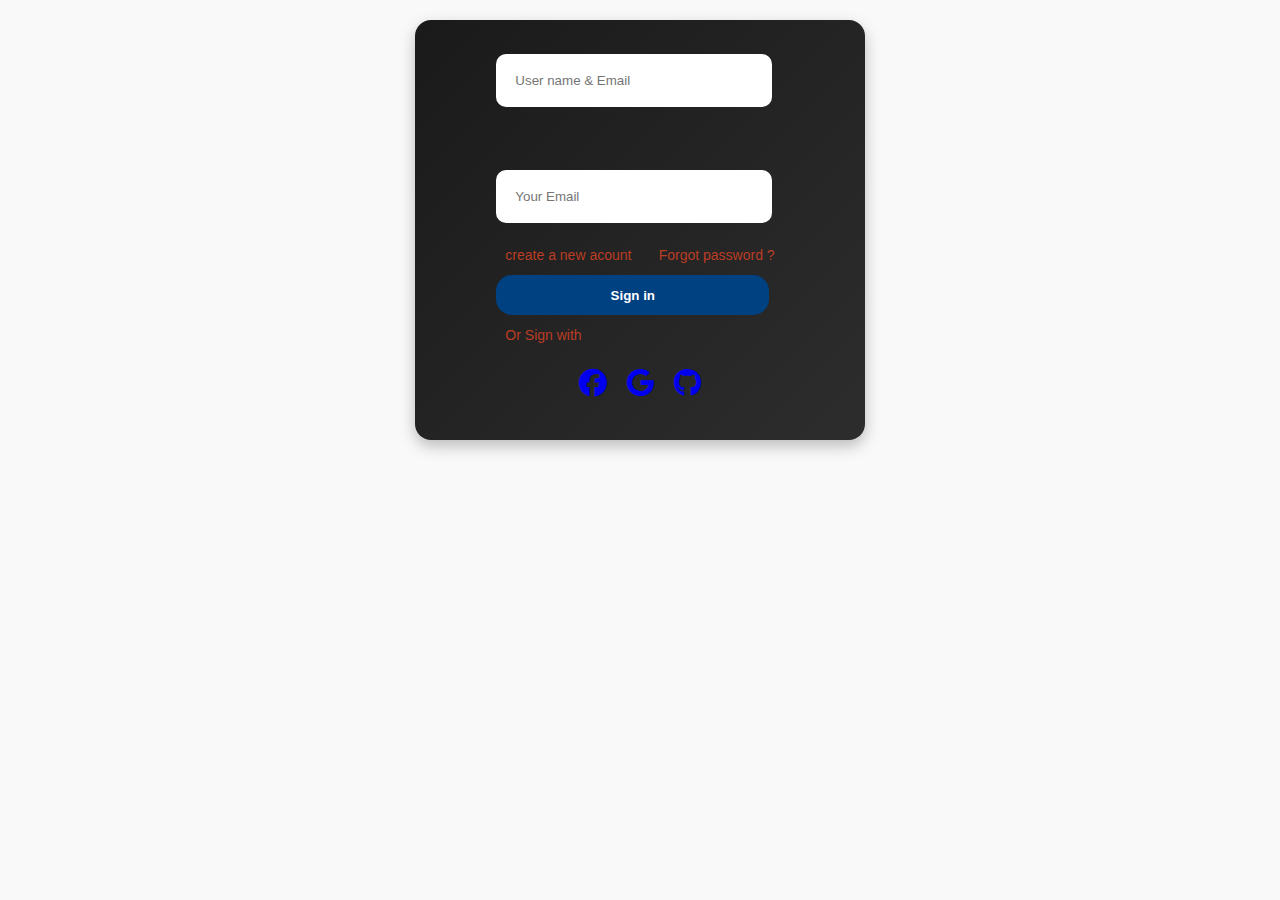
<file: sign-in.html>
<!DOCTYPE html>
<html lang="en">

<head>
    <link href="https://cdnjs.cloudflare.com/ajax/libs/font-awesome/6.4.0/css/all.min.css" rel="stylesheet">

    <meta charset="UTF-8">
    <meta name="viewport" content="width=device-width, initial-scale=1.0">
    <title>Sign in</title>
    <link rel="stylesheet" href="./style.css">
</head>

<body>


    <div class="sign-in">
        <form action="sign-in-form">
            <input type="text" placeholder="User name & Email"><br><br><br>
            <input type="email" placeholder="Your Email"> <br>
            <p>create a new acount &nbsp;&nbsp;&nbsp;&nbsp;&nbsp;  Forgot password ?</p>
            <button type="submit">Sign in</button>
           
            <p>Or Sign with</p>
           <div class="social-m">
            <a href="https://www.facebook.com" target="_blank" class="facebook-link">
                <i class="fa-brands fa-facebook"></i>
            </a>
           <a href="https://www.google.com/"><i class="fa-brands fa-google"></i></a>
           <a href="https://github.com/login"><i class="fa-brands fa-github"></i></a>
           </div>
           </div>
        </form>
        <div>

        </div>
    </div>

</body>

</html>
</file>
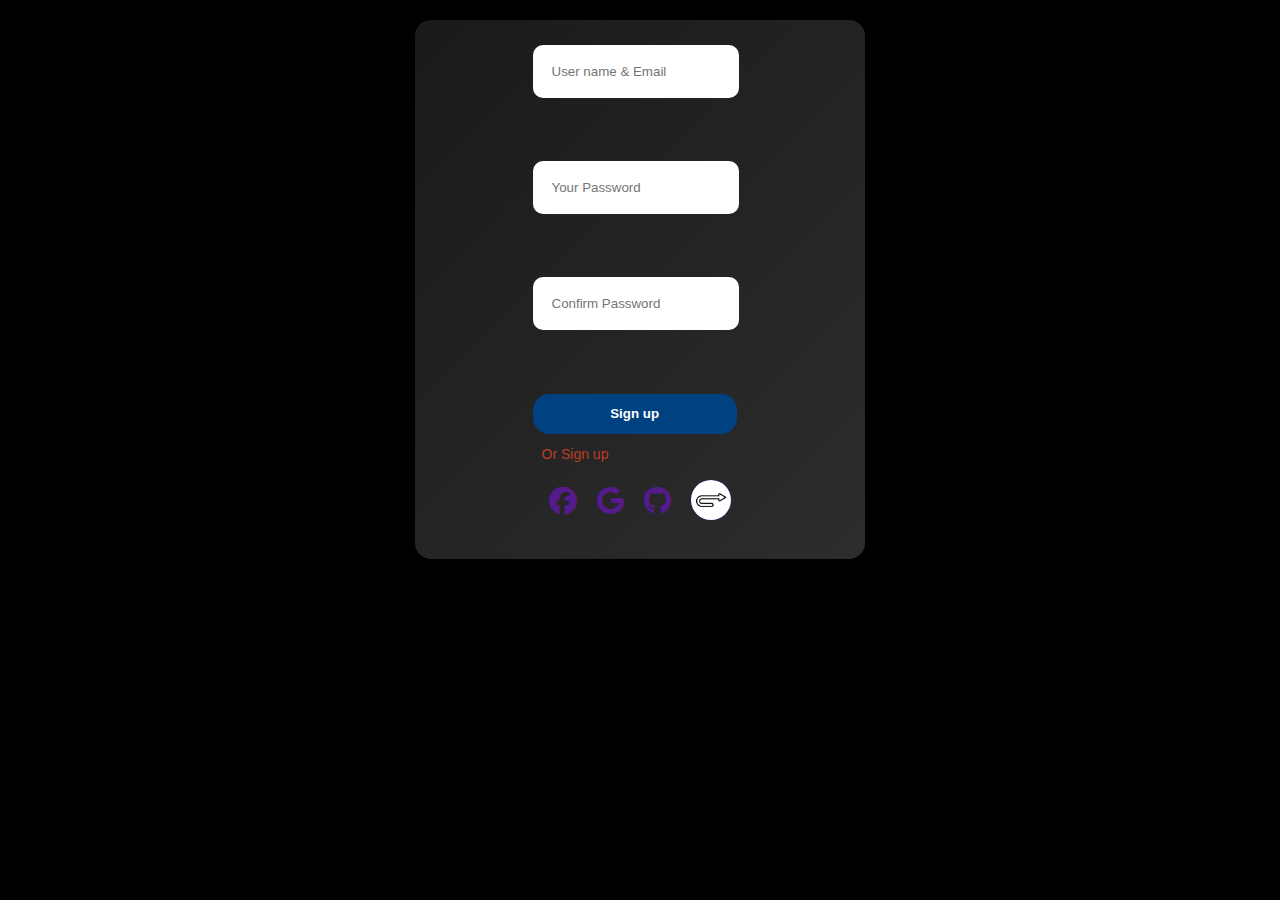
<file: sing-up.html>
<!DOCTYPE html>
<html lang="en">

<head>

    <meta charset="UTF-8">
    <meta name="viewport" content="width=device-width, initial-scale=1.0">
    <title>sign up</title>
    <link rel="stylesheet" href="./style.css">
    <link href="https://cdnjs.cloudflare.com/ajax/libs/font-awesome/6.4.0/css/all.min.css" rel="stylesheet">
</head>

<body style="background-color: black;">

    <div class="sign-in">
        <form action="">
            <input type="text" placeholder="User name & Email"><br><br><br>
            <input type="text" placeholder="Your Password"><br><br><br>
            <input type="text" placeholder="Confirm Password"><br><br><br>
            <button type="submit">Sign up</button>

            <p>Or Sign up</p>
            <div class="social-m">
                <a href="" target="_blank" class="facebook-link">
                    <i class="fa-brands fa-facebook"></i>

                    <a href=""><i class="fa-brands fa-google"></i></a>
                    <a href=""><i class="fa-brands fa-github"></i></a>
                    <a href="./index.html"><img src="./images/return.jpg" alt=""
                            style="width: 40px ;border-radius: 40px ;background-color:blue"></a>
            </div>

    </div>
    </div>
    </form>
    <div>
</body>

</html>
</file>
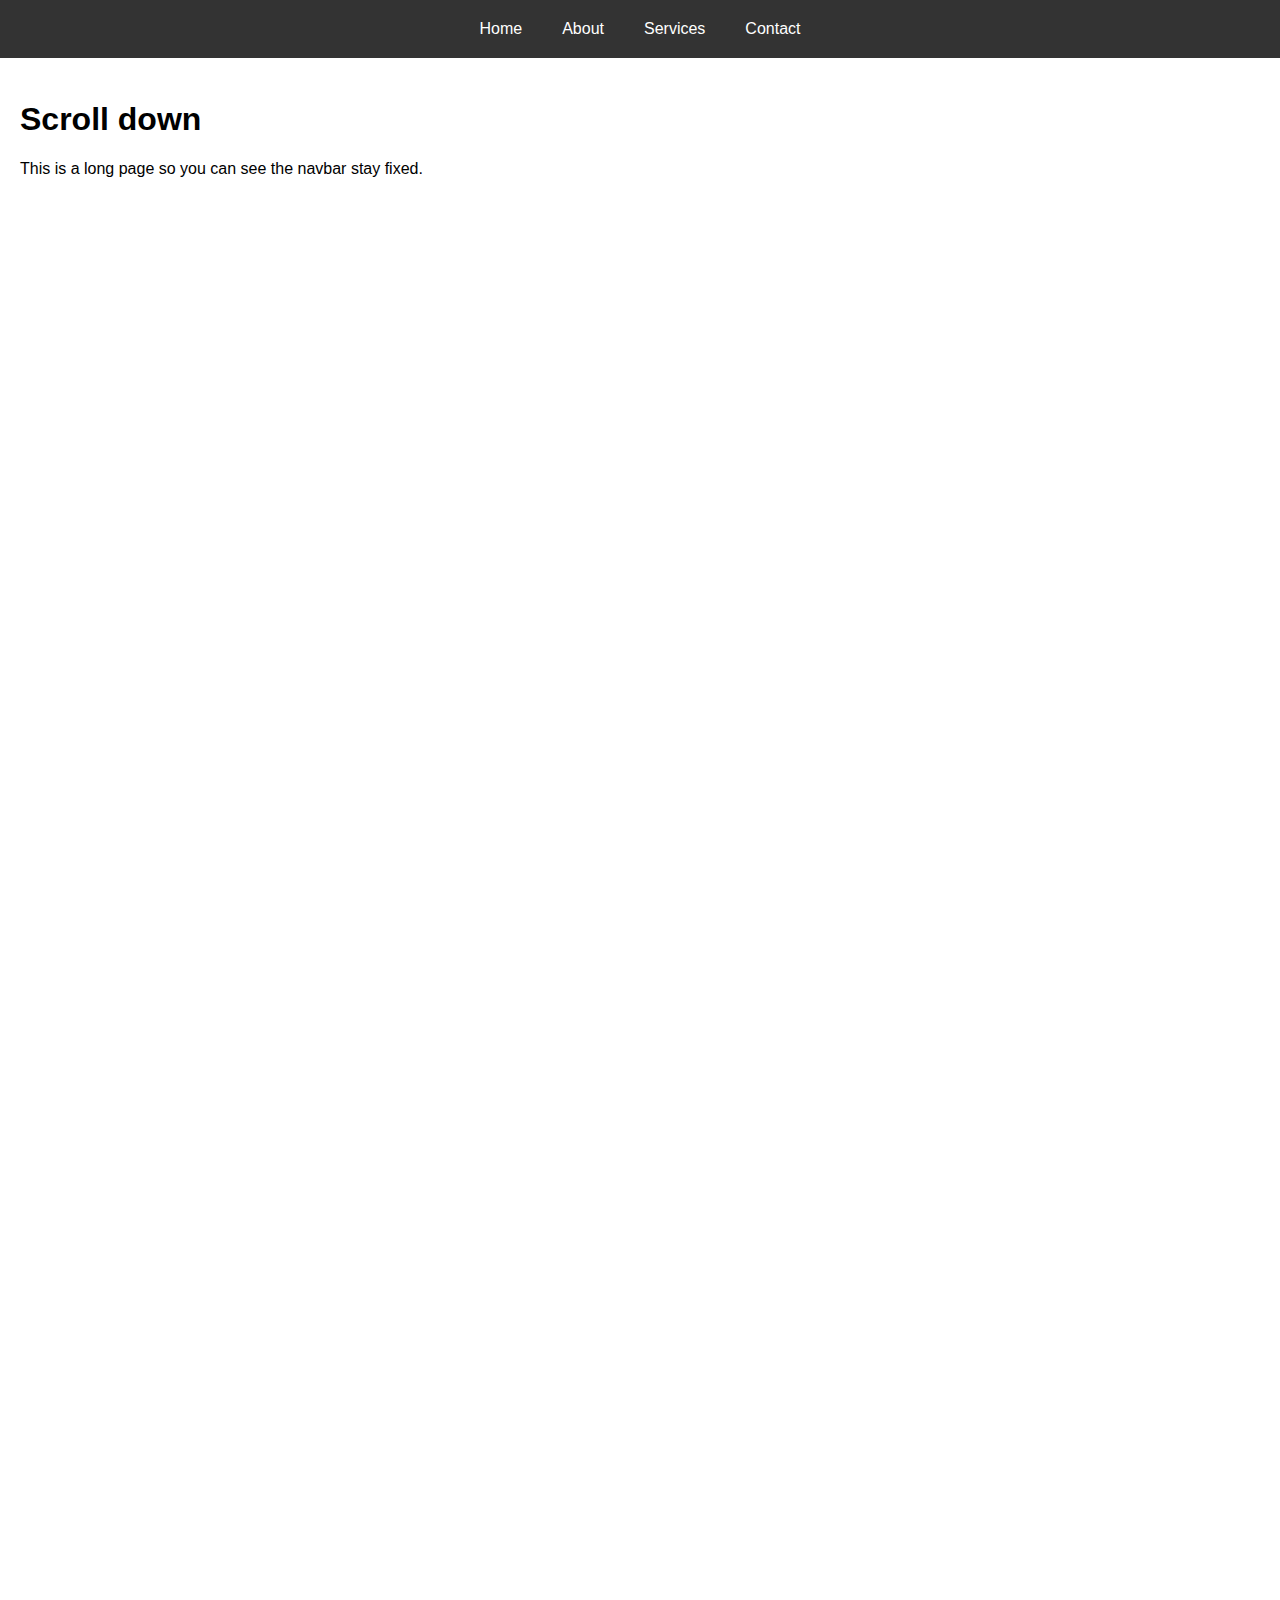
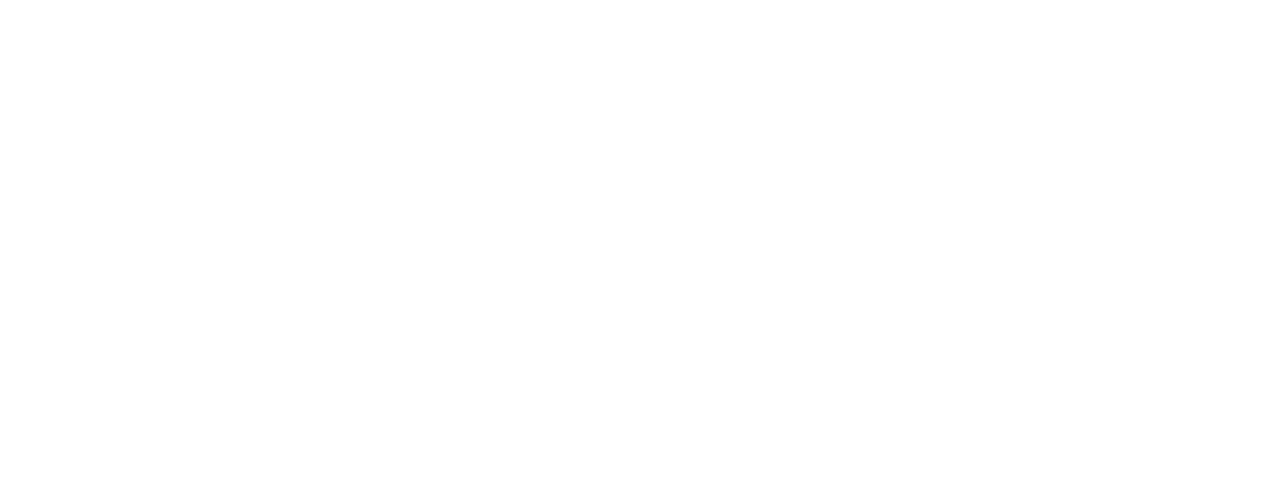
<file: images/s.html>
<!DOCTYPE html>
<html lang="en">
<head>
  <meta charset="UTF-8">
  <meta name="viewport" content="width=device-width, initial-scale=1.0">
  <title>Fixed Navbar</title>
  <style>
    body {
      margin: 0;
      font-family: Arial, sans-serif;
    }

    /* Navigation bar styles */
    .navbar {
      position: fixed; /* keeps it in place */
      top: 0;          /* sticks it to the top of the page */
      left: 0;
      width: 100%;     /* makes it full width */
      background-color: #333;
      display: flex;
      justify-content: center;
      padding: 10px 0;
      z-index: 1000;   /* keeps it above other elements */
    }

    .navbar a {
      color: white;
      text-decoration: none;
      padding: 10px 20px;
    }

    .navbar a:hover {
      background-color: #555;
    }

    /* Add some content to show scrolling */
    .content {
      margin-top: 60px; /* add space so content doesn't hide behind navbar */
      padding: 20px;
      height: 2000px; /* just for demo scrolling */
    }
  </style>
</head>
<body>

  <div class="navbar">
    <a href="#">Home</a>
    <a href="#">About</a>
    <a href="#">Services</a>
    <a href="#">Contact</a>
  </div>

  <div class="content">
    <h1>Scroll down</h1>
    <p>This is a long page so you can see the navbar stay fixed.</p>
  </div>

</body>
</html>
</file>
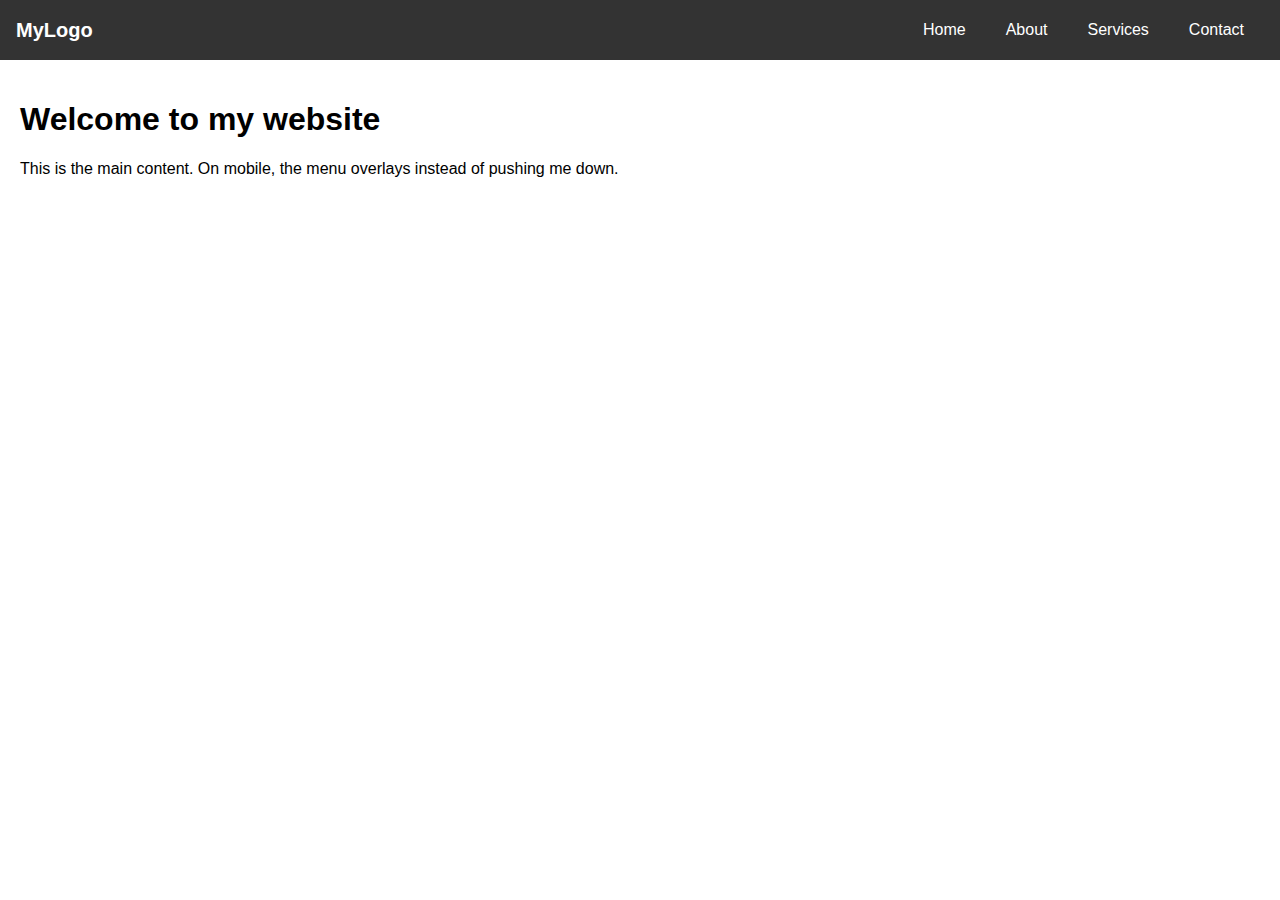
<file: images/test.html>
<!DOCTYPE html>
<html lang="en">
<head>
  <meta charset="UTF-8">
  <meta name="viewport" content="width=device-width, initial-scale=1.0">
  <title>Responsive Navbar Overlay</title>
  <style>
    body {
      margin: 0;
      font-family: Arial, sans-serif;
    }

    /* Navbar container */
    .navbar {
      background-color: #333;
      display: flex;
      justify-content: space-between;
      align-items: center;
      padding: 0 16px;
      position: relative;
      height: 60px;
    }

    /* Logo */
    .logo {
      color: white;
      font-size: 20px;
      font-weight: bold;
      text-decoration: none;
      line-height: 60px;
    }

    /* Nav links */
    .nav-links {
      display: flex;
      list-style: none;
      margin: 0;
      padding: 0;
    }

    .nav-links li {
      margin: 0 10px;
    }

    .nav-links a {
      color: white;
      text-decoration: none;
      padding: 14px 10px;
      display: block;
    }

    .nav-links a:hover {
      background-color: #575757;
      border-radius: 4px;
    }

    /* Hide checkbox */
    #menu-toggle {
      display: none;
    }

    /* Hamburger button */
    .menu-btn {
      display: none;
      font-size: 28px;
      color: white;
      cursor: pointer;
      line-height: 60px;
      user-select: none;
    }

    
    @media (max-width: 768px) {lll
      .nav-links {
        display: none;
        flex-direction: column;
        position: absolute;
        top: 60px;
        left: 0;
        width: 100%;
        background-color: #333;
        z-index: 1000;
      }

      #menu-toggle:checked ~ .nav-links{
        display: flex;
      }

      .menu-btn {
        display: block;
      }
    }
  </style>
</head>
<body>
  <nav class="navbar">
    <a href="#" class="logo">MyLogo</a>

    <input type="checkbox" id="menu-toggle">
    <label for="menu-toggle" class="menu-btn">☰</label>

    <ul class="nav-links">
      <li><a href="#">Home</a></li>
      <li><a href="#">About</a></li>
      <li><a href="#">Services</a></li>
      <li><a href="#">Contact</a></li>
    </ul>
  </nav>

  <main style="padding:20px;">
    <h1>Welcome to my website</h1>
    <p>This is the main content. On mobile, the menu overlays instead of pushing me down.</p>
  </main>
</body>
</html>
</file>
<file: style.css>
/* Reset / Base */
* {
  margin: 0;
  padding: 0;
  box-sizing: border-box;
}

body {
  font-family: "Segoe UI", Arial, sans-serif;
  line-height: 1.6;
  color: #fff;
  background-color: #f9f9f9;
}

.container {
  background-color: #000000;
  max-width: 1200px;
  margin: 0 auto;
  padding: 0 1.5rem;
  color: #009624;

}

/* Navbar */
.navbar {
  display: flex;
  justify-content: space-between;
  align-items: center;
  padding: 1rem 0;
  border-bottom: 2px solid #eee;
  position: sticky;
  top: 0;
  background-color: #b6a3a3;
  z-index: 1000;
}


.logo {
  margin-left: 1rem;
  background-color: #c90fdac0;
  border-radius: 15px 0px 15px 0px;

}

.logo img {
  height: 3rem;
  width: 65px;

}

.list-item {
  display: flex;
  gap: 1.2rem;
  list-style: none;
}

.list-item a {
  text-decoration: none;
  font-weight: 500;
  color: #181414;
  transition: color 0.3s;
}

.list-item a:hover {
  color: #00c853;
  /* border-inline:3px solid #004182; */
  border-bottom: 3px solid #004182;
  box-shadow: -5px 5px 7px  #f8bf02 ;
  


}

/* Hero Section */
.hero {
  display: grid;
  grid-template-columns: repeat(auto-fit, minmax(300px, 1fr));
  align-items: center;
  gap: 2rem;
  padding: 3rem 0;
}

.hero-text h2 {
  font-size: 2.2rem;
  margin-bottom: 1rem;
}

.hero-text p {
  margin-bottom: 1.5rem;
  font-size: 1.1rem;
  color: #ece6e6;
}

.button {
  padding: 0.7rem 1.2rem;
  background: conic-gradient(
    rgba(180, 66, 13, 0.979),
    rgba(91, 13, 192, 0.979)
    /* rgba(13, 156, 192, 0.979) */
    );
  color: #fff;
  border: none;
  border-radius: 6px;
  cursor: pointer;
  font-weight: 600;
  transition: background 0.3s;
}

.button:hover {
  background: #009624;
}

.hero .image img {
  width: 90%;
  border-radius: 50%;
  box-shadow: 0px 0px 30px  blueviolet;
}


/* About Section */
.about {
  display: grid;
  gap: 2rem;
  padding: 3rem 0;
  grid-template-columns: repeat(auto-fit, minmax(280px, 1fr));
}

.about h2 {
  margin-bottom: 0.7rem;
  color: #00c853;
}

/* Services */
.service2 {
  padding: 3rem 0;
}

.service2 h2 {
  text-align: center;
  margin-bottom: 2rem;
  color: #00c853;
}

.service2 ul {
  list-style: none;
  padding-left: 0;
}

.service2 h3 {
  margin-top: 1.5rem;
  color: #7e6666;
}

.service2 p {
  color: #f3eded;
}

/* Projects */
.project {
  display: grid;
  gap: 2rem;
  padding: 3rem 0;
  grid-template-columns: repeat(auto-fit, minmax(280px, 1fr));
}

.project>div {
  background-color: #fff;
  padding: 1.5rem;
  border-radius: 10px;
  box-shadow: 0 4px 10px rgba(0, 0, 0, 0.05);
  transition: transform 0.3s, box-shadow 0.3s;
}

.project>div:hover {
  transform: translateY(-5px);
  box-shadow: 0 8px 20px rgba(0, 0, 0, 0.1);
}

.project p {
  margin: 1rem 0;
  color: #161414;
}

.project a {
  text-decoration: none;
  font-weight: 600;
  color: #00c853;
}

/* Skills */
.Skills {
  display: grid;
  gap: 1.5rem;
  grid-template-columns: repeat(auto-fit, minmax(250px, 1fr));
  padding: 3rem 0;
  color: #000000;
}

.skill-card {

  color: #0a0909;
  padding: 1.5rem;
  border-radius: 10px;
  box-shadow: 0 4px 10px rgba(0, 0, 0, 0.05);
}

.skill-card ul li {
  color: #c7c2cc;
}

.skill-card h3 {
  margin-bottom: 1rem;
  color: #00c853;
}

.skill-card ul {
  list-style: none;
  padding: 0;
}

.skill-card li {
  margin-bottom: 0.5rem;
  color: #555;
}

/* Contact */
.contact-section {
  color: #fff;
  /* background-image: url(./images/portfolio-2.jpg); */
  padding: 3rem 0;
  display: grid;
  gap: 2rem;
  grid-template-columns: repeat(auto-fit, minmax(300px, 1fr));
}

.contact-text h2 {
  margin-bottom: 1rem;
  color: #00c853;
}

.contact-info p {
  margin-bottom: 1rem;
}

.contact-info a {
  color: #00c853;
  text-decoration: none;

}

#front {
  color: #f9f9f9;
  background-image: url(./images/front.png);
  background-repeat: no-repeat;
  background-size: cover;


}

#front ul li {
  color: #bbaf0a;
}

#back {
  background-image: url(./images/back.jpg);
  background-repeat: no-repeat;
  background-size: cover;

}

#analysis {
  background-image: url(./images/analysis.jpeg);
  background-repeat: no-repeat;
  background-size: cover;


}

#analysis ul li {
  color: #1a0747;
}

#version {
  background-image: url(./images/version.jpeg);
  background-repeat: no-repeat;
  background-size: cover;
  color: #fff;
}





.blog-head-pragraph {
  padding: 9px;
  display: flex;
  justify-content: space-around;
  flex-direction: column;
  padding: 12px;
  font-size: 18px;
  color: #474242;
}

.blog-head-pragraph p {
  color: #003e80;
}

.blog-head-pragraph a {
  text-decoration: none;

}

.blog-head-pragraph a :hover {
  background-color: #4272a5;
  color: rebeccapurple;
}


.contact-icon {
  background-color: #0096233b;
  display: flex;
  justify-content: center;
  flex-direction: row;
  align-items: center;
  gap: 3rem;
  margin: 2rem;
  border-radius: 15px;
}

.contact-icon {
  color: #0066cc;
  font-size: 50px;
  border: 3px solid red;
}

.contact-form {
  background-color: #003e80;
  display: flex;
  justify-content: center;
  flex-direction: column;
  margin: 2rem;
  border-radius: 15px;
}

.contact-form input {
  background-color: #a2ac9b;
  display: flex;
  justify-content: center;
  flex-direction: column;
  margin: 1rem;
  padding: 1rem;

}

.contact-form label {
  color: #28e20f;
  display: flex;
  justify-content: center;
  flex-direction: column;
  margin: 1rem;
  font-size: 23px;

}

.contact-form textarea {
  background-color: #a2ac9b;
  border: 1px solid #ddd;
  border-radius: 6px;
  font-size: 1rem;
  margin: 1rem 4rem;
  height: auto;
}

.contact-form button {
  padding: 0.8rem;
  background: #00c853;
  color: white;
  border: none;
  border-radius: 6px;
  font-weight: 600;
  cursor: pointer;
  margin: 1rem 4rem;
}

.contact-form button:hover {
  background: #009624;
}

.blog {
  background-image: url(./images/blog1.jpeg);
  background-size: cover;
  background-repeat: no-repeat;
  width: 1268px;
  height: 1400px;
  display: flex;
  flex-direction: column;
  align-items: center;
  color: #0f0d0d;
  gap: 10px;

}

.blog-card {
  display: flex;
  flex-direction: row;
  justify-content: space-between;
  align-items: center;

}

.backend {
  width: 850px;
  height: 400px;
  background-color: #f7f7f79d;
  border-radius: 10px;
  display: flex;
  justify-content: space-around;
  align-items: flex-start;
  flex-direction: column;
  padding: 12;

}

.backend .blog-card {
  justify-content: space-around;
  align-items: center;
  flex-direction: column;


}

.frontend {
  width: 850px;
  height: 500px;
  background-color: #f7f7f79d;
  border-radius: 10px;

}

.data-analysis .blog-card {
  width: 850px;
  height: 400px;
  background-color: hsla(59, 52%, 50%, 0.507);
  display: flex;
  justify-content: space-around;
  flex-direction: column;
  border-radius: 15px;
}

.imagg img {
  border-radius: 23px;
  padding: 5px;
}

.blog-head-pragraph {
  padding: 9px;
  display: flex;
  justify-content: space-around;
  flex-direction: column;
  padding: 12px;
  font-size: 18px;
  color: #474242;
}

.blog-head-pragraph p {
  color: #003e80;
}

.blog-head-pragraph a {
  text-decoration: none;

}

.blog-head-pragraph a :hover {
  background-color: #4272a5;
  color: rebeccapurple;
}



/* Sign-in box */
.sign-in {
  background: linear-gradient(135deg, #1a1a1a, #2d2d2d);
  width: 60%;
  max-width: 450px;
  min-height: 420px;
  padding: 25px;
  margin: 20px auto;
  display: flex;
  flex-direction: column;
  gap: 15px;
  align-items: center;
  justify-content: center;
  font-size: 16px;
  border-radius: 16px;
  box-shadow: 0 6px 15px rgba(0, 0, 0, 0.25);
  color: #fff;
}

.sign-in input {
  padding: 19px;
  width: 96%;
  max-width: 450px;
  border: none;
  outline: none;
  border-radius: 10px;
  margin-bottom: 12px;
}

.sign-in button {
  width: 95%;
  max-width: 350px;
  height: 40px;
  border-radius: 16px;
  border: none;
  background-color: #004182;
  color: #fff;
  font-weight: 600;
  cursor: pointer;
  transition: 0.3s ease;
}

.sign-in button:hover {
  background-color: #0066cc;
  transform: scale(1.03);
}

.sign-in p {
  color: #BB3D24;
  margin: 9px;
  font-size: 14px;
}

/* Social icons */
.social-m {
  display: flex;
  justify-content: center;
  gap: 20px;
  font-size: 28px;
  color: #c2d0df;
  transition: 0.3s ease;
  margin-top: 15px;
}

.social-m i {
  cursor: pointer;
  transition: 0.3s ease;
}

.social-m i:hover {
  color: #004182;
  background-color: #e1e1e1;
  border-radius: 50%;
  padding: 8px;
}



/* Footer */
footer {
  text-align: center;
  padding: 1.5rem 0;
  margin-top: 2rem;
  border-top: 2px solid #eee;
  color: #555;
}
</file>
